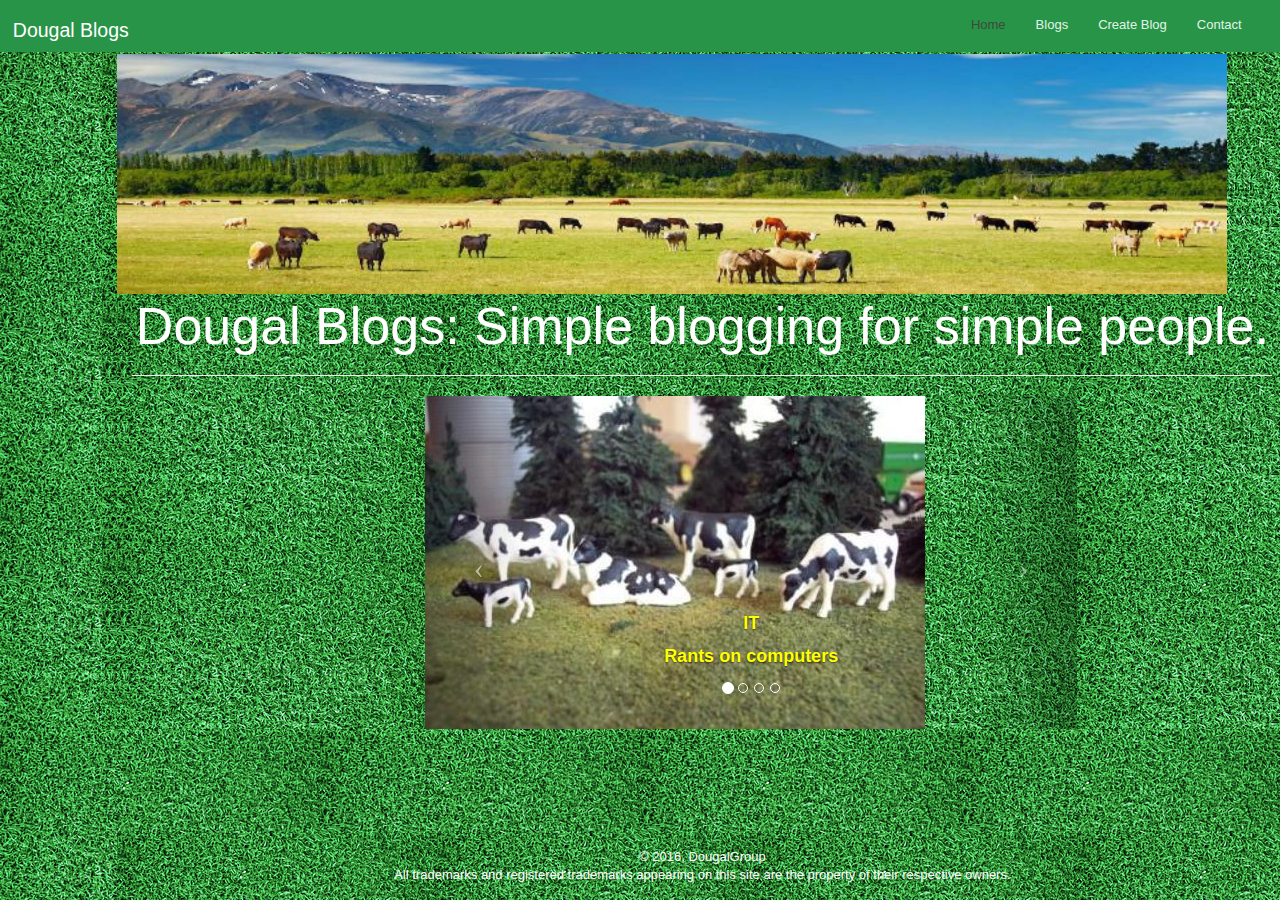
<file: index.html>
<!DOCTYPE html>
<html lang="en">
<head>
	<meta charset="utf-8" />
	<meta name="viewport" content="width=device-width, initial-scale=1" />
	<title>Dougal Blogs</title>
	<link rel="stylesheet" href="https://netdna.bootstrapcdn.com/bootstrap/3.3.6/css/bootstrap.min.css"/>
	<link rel="stylesheet" href="css/bootstrap-navbar-theme.css"/>
	<link rel="stylesheet" href="css/site.css" />
	<link rel="icon" href="images/cows.png">
	<script src="https://ajax.googleapis.com/ajax/libs/jquery/1.12.4/jquery.min.js"></script>
	<script src="https://netdna.bootstrapcdn.com/bootstrap/3.3.6/js/bootstrap.min.js"></script>
	<script src="js/site.js"></script>
</head>
<body>
	<div id="page" class="container">
		<header class="row col-md-12">
			<div id="menu" class="navbar navbar-default navbar-fixed-top">
				<div class="navbar-header">
					<button class="btn btn-success navbar-toggle"
								   data-toggle="collapse"
								   data-target=".navbar-collapse"><span class="glyphicon
								   glyphicon-menu-hamburger"></span></button>
					<div id="logo">
						<a href='index.html'><h3>Dougal Blogs</h3></a>
					</div>
				</div>
				<div class="navbar-collapse collapse">
					<ul class="nav navbar-nav navbar-right">
						<li class="nav active"><a href="index.html">Home</a></li>
						<li class="nav"><a href="bloglist.html">Blogs</a></li>
						<li class="nav"><a href="createBlog.html">Create Blog</a></li>
						<li class="nav"><a href="contactUs.html">Contact</a></li>
					</ul>
				</div>
			</div>
			<div id="banner" class="row">
				<img src="images/banner_edit1.jpg" alt="banner" class="col-md-12 col-lg-12 img-thumbnail"/>
			</div>
		</header>		
		<section id="body"  class="container">
			<div id="title" class="">
				<h1>Dougal Blogs: Simple blogging for simple people.<h1>
			</div>			
			<hr/>
			<div class="row hidden-xs">
				<div class="col-sm-7 col-sm-offset-3">
				<div id="theCarousel" class="carousel slide" data-interval="3000">				
				<ol class="carousel-indicators">
					<li data-target="#theCarousel" data-slide-to="0" class="active"></li>
					<li data-target="#theCarousel" data-slide-to="1"></li>
					<li data-target="#theCarousel" data-slide-to="2"></li>
					<li data-target="#theCarousel" data-slide-to="3"></li>
				</ol>				
					<div class="carousel-inner">
						<div class="item active">
							<a href="bloglist.html">
							<img src="images/topics/cow01.jpg" alt="toy cows" class="img-responsive"/>
							<div class="carousel-caption">
								<h4>IT</h4>
								<p>Rants on computers</p>
							</div>
							</a>							
						</div>
						<div class="item">
							<a href="bloglist.html">
							<img src="images/topics/carefulnow.jpg" alt="careful now" class="img-responsive"/>
							<div class="carousel-caption">
								<h4>Politics</h4>
								<p>Discussions on politics</p>
							</div>
							</a>
						</div>
						<div class="item">
							<a href="bloglist.html">
								<img src="images/topics/dougalflag.jpg" alt="flag" class="img-responsive"/>
								<div class="carousel-caption">
									<h4>Sport</h4>
									<p>Fun with sport</p>
								</div>
							</a>
						</div>
						<div class="item">
							<a href="bloglist.html">
							<img src="images/topics/tv.jpg" alt="sign" class="img-responsive"/>
							<div class="carousel-caption">
								<h4>TV</h4>
								<p>Chat about shows</p>
							</div>
							</a>
						</div>
					</div>
					
					<a href="#theCarousel" class="carousel-control left" data-slide="prev"><span class="icon-prev"></span></a>
					<a href="#theCarousel" class="carousel-control right" data-slide="next"><span class="icon-next"></span></a>
					
				</div>
				</div>
			</div>			
		</section>
		<footer class="container">
            © 2016, DougalGroup
            <br>
            All trademarks and registered trademarks appearing on 
            this site are the property of their respective owners.
		</footer>
	</div>
</body>
</html>
</file>
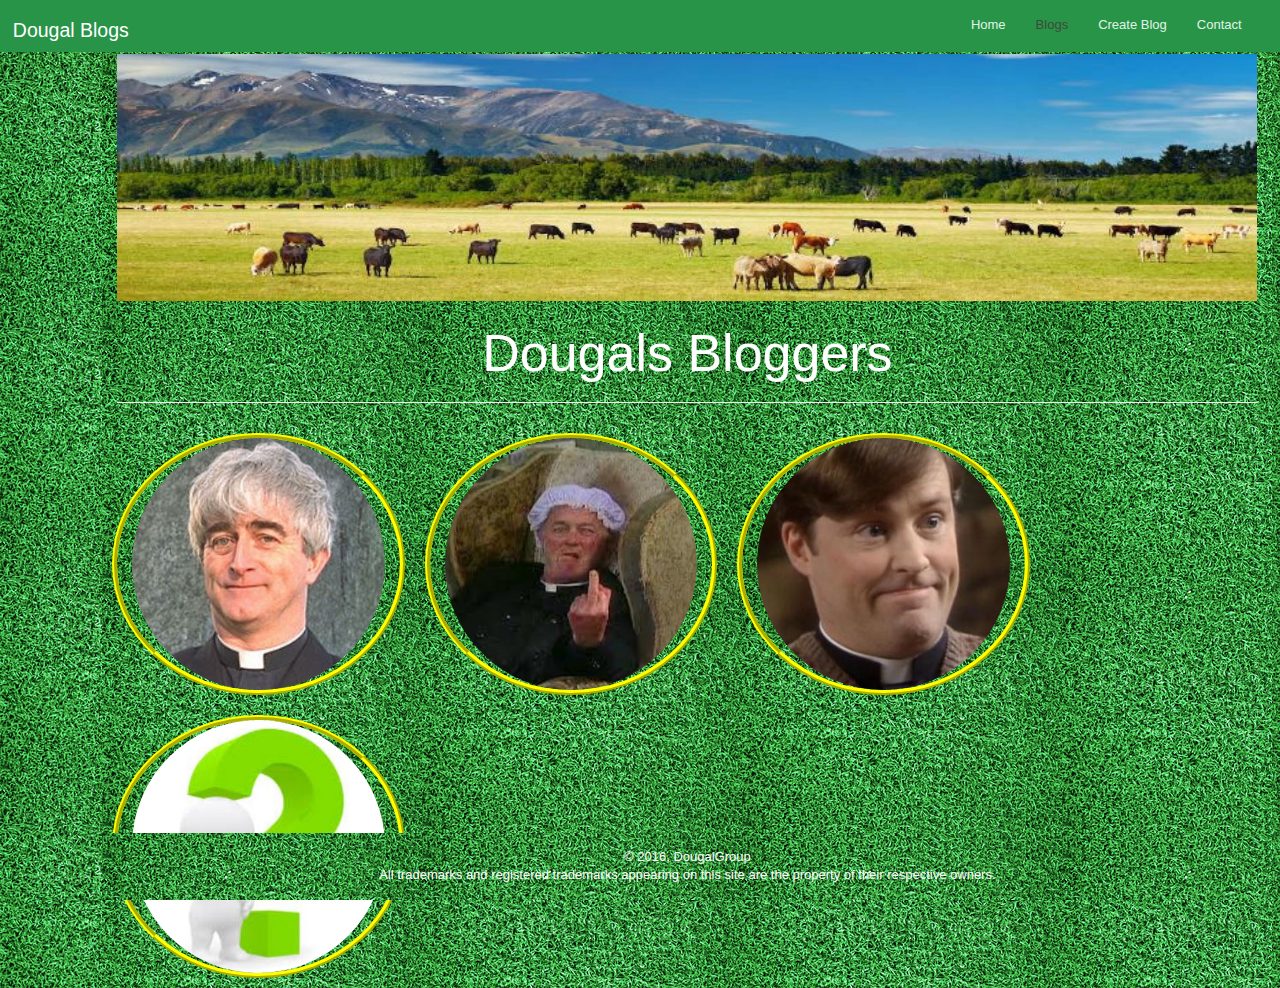
<file: bloglist.html>
<!DOCTYPE html>
<html lang="en">
<head>
	<meta charset="utf-8" />
	<meta name="viewport" content="width=device-width, initial-scale=1" />
	<title>Dougal Blogs</title>
	<link rel="stylesheet" href="https://netdna.bootstrapcdn.com/bootstrap/3.3.6/css/bootstrap.min.css"/>
	<link rel="stylesheet" href="css/bootstrap-navbar-theme.css"/>
	<link rel="stylesheet" href="css/site.css" />
	<link rel="icon" href="images/cows.png">
	<script src="https://ajax.googleapis.com/ajax/libs/jquery/1.12.4/jquery.min.js"></script>
	<script src="https://netdna.bootstrapcdn.com/bootstrap/3.3.6/js/bootstrap.min.js"></script>
	<script src="js/site.js"></script>
</head>
<body>
	<div id="page">
		<header class="container">
			<div id="menu" class="navbar navbar-default navbar-fixed-top">
				<div class="navbar-header">
					<button class="btn btn-success navbar-toggle"
								   data-toggle="collapse"
								   data-target=".navbar-collapse"><span class="glyphicon
								   glyphicon-menu-hamburger"></span></button>
					<div id="logo">
						<a href='index.html'><h3>Dougal Blogs</h3></a>
					</div>
				</div>
				<div class="navbar-collapse collapse">
					<ul class="nav navbar-nav navbar-right">
						<li class="nav"><a href="index.html">Home</a></li>
						<li class="nav active"><a href="bloglist.html">Blogs</a></li>
						<li class="nav"><a href="createBlog.html">Create Blog</a></li>
						<li class="nav"><a href="contactUs.html">Contact</a></li>
					</ul>
				</div>
			</div>
			<div id="banner" class="row">
				<img src="images/banner_edit1.jpg" alt="banner" class="col-md-12 img-thumbnail"/>
			</div>
		</header>		
		<section id="body"  class="container">
			<div id="title">
				<h1 id="bloggers">Dougals Bloggers<h1>
			</div>
			<hr/>
			<div class="row">
				<img src="images/bloggers/Father_Ted.jpg" alt="1"
					 class="col-xs-5 col-xs-offset-4 col-sm-3 col-md-3 col-lg-3 img-circle"/>
				<img src="images/bloggers/father-jack.jpg" alt="2"
					 class="col-xs-5 col-xs-offset-4 col-sm-3 col-md-3 col-lg-3 img-circle"/>
				<img src="images/bloggers/frdougal.jpg" alt="3"
					 class="col-xs-5 col-xs-offset-4 col-sm-3 col-md-3 col-lg-3 img-circle"/>
				<a href="createBlog.html">
					<img src="images/bloggers/question.jpg" alt="4"
						 class="col-xs-5 col-xs-offset-4 col-sm-3 col-md-3 col-lg-3 img-circle"/>
				</a>
			</div>
			<div id="blogentry"></div>
		</section>
		<footer class="container">
            © 2016, DougalGroup
            <br>
            All trademarks and registered trademarks appearing on 
            this site are the property of their respective owners.
		</footer>
	</div>
	
	<script src="js/site.js"></script>
</body>
</html>
</file>
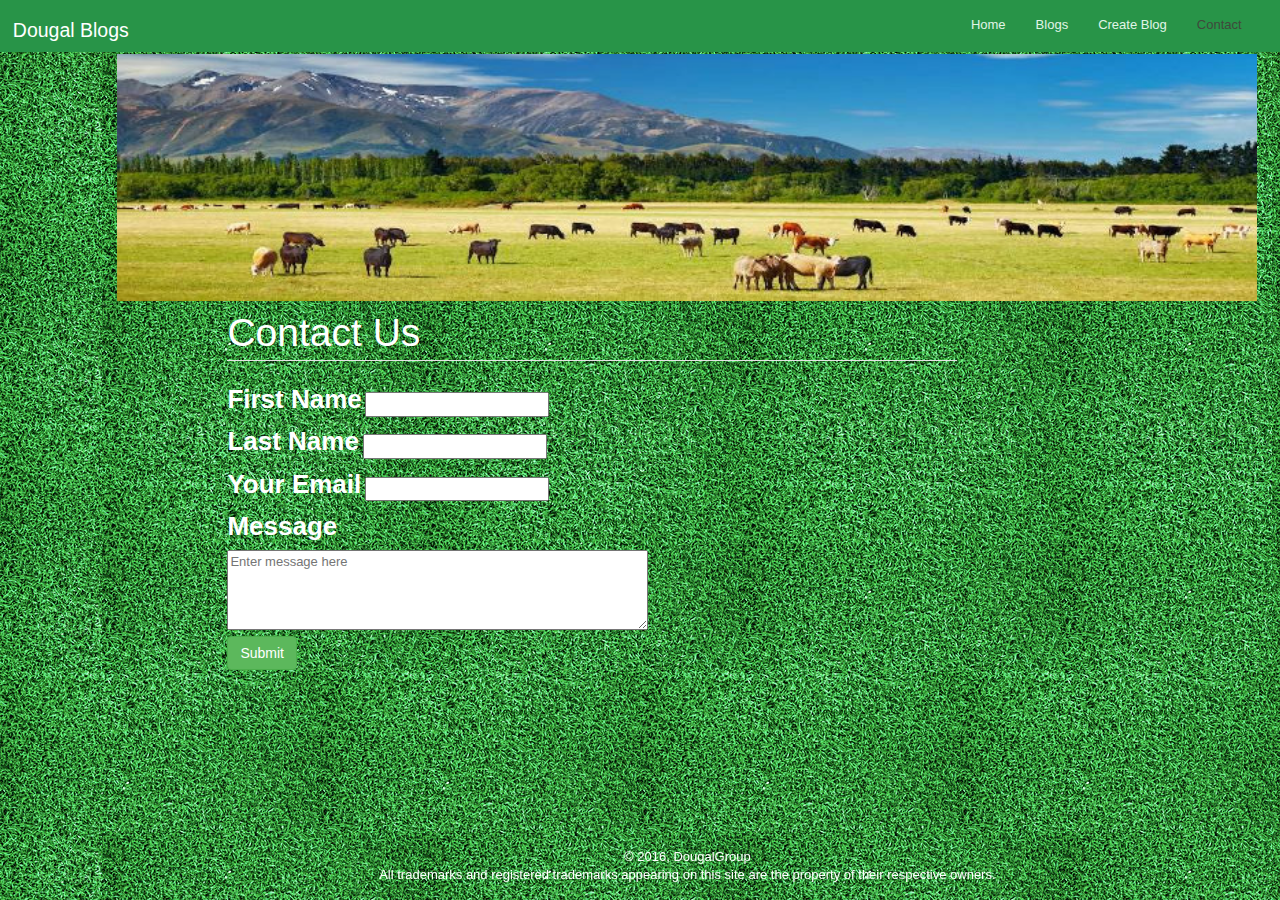
<file: contactUs.html>
<!DOCTYPE html>
<html lang="en">
<head>
	<meta charset="utf-8" />
	<meta name="viewport" content="width=device-width, initial-scale=1" />
	<title>Dougal Blogs</title>
	<link rel="stylesheet" href="https://netdna.bootstrapcdn.com/bootstrap/3.3.6/css/bootstrap.min.css"/>
	<link rel="stylesheet" href="css/bootstrap-navbar-theme.css"/>
	<link rel="stylesheet" href="css/site.css" />
	<link rel="icon" href="images/cows.png">
	<script src="https://ajax.googleapis.com/ajax/libs/jquery/1.12.4/jquery.min.js"></script>
	<script src="https://netdna.bootstrapcdn.com/bootstrap/3.3.6/js/bootstrap.min.js"></script>
	<script src="js/jquery.validate.min.js"></script>
	<script src="js/site.js"></script>
</head>
<body>
	<div id="page">
		<header class="container">
			<div id="menu" class="navbar navbar-default navbar-fixed-top">
				<div class="navbar-header">
					<button class="btn btn-success navbar-toggle"
								   data-toggle="collapse"
								   data-target=".navbar-collapse"><span class="glyphicon
								   glyphicon-menu-hamburger"></span></button>
					<div id="logo">
						<a href='index.html'><h3>Dougal Blogs</h3></a>
					</div>
				</div>
				<div class="navbar-collapse collapse">
					<ul class="nav navbar-nav navbar-right">
						<li class="nav"><a href="index.html">Home</a></li>
						<li class="nav"><a href="bloglist.html">Blogs</a></li>
						<li class="nav"><a href="createBlog.html">Create Blog</a></li>
						<li class="nav active"><a href="contactUs.html">Contact</a></li>
					</ul>
				</div>
			</div>
			<div id="banner" class="row">
				<img src="images/banner_edit1.jpg" alt="banner" class="col-md-12 col-lg-12 img-thumbnail"/>
			</div>
		</header>		
		<section id="body"  class="container">			
			<form method="post" class="col-md-8 col-md-offset-1" id="form1"
				  action="" novalidate="novalidate"
				  onsubmit="alert('Thank you for your email. Mrs Doyle will reply soon!')">
				<fieldset>
					<legend>Contact Us</legend>
					<div>
						<label  for="firstname">First Name</label>
						<input id="firstname" type="text" name="firstname" title="Please enter your first name">
					</div>
					<div>
						<label  for="lastname">Last Name</label>
						<input id="lastname" type="text" name="lastname" title="Please enter your last name">
					</div>
					<div>
						<label for="email">Your Email</label>
						<input id="email" type="email" name="email" title="Please enter your email">
					</div>
					<div>
						<label>Message</label>
						<br/>
						<textarea rows="4" cols="50" name="comment" form="form1" placeholder="Enter message here"></textarea>
					</div>
						<input class="submit btn btn-success" type="submit" value="Submit">
					<div class="error"></div>
				</fieldset>
			</form>

			
		</section>
		<footer class="container">
            © 2016, DougalGroup
            <br>
            All trademarks and registered trademarks appearing on 
            this site are the property of their respective owners.
		</footer>
	</div>
</body>
</html>
</file>
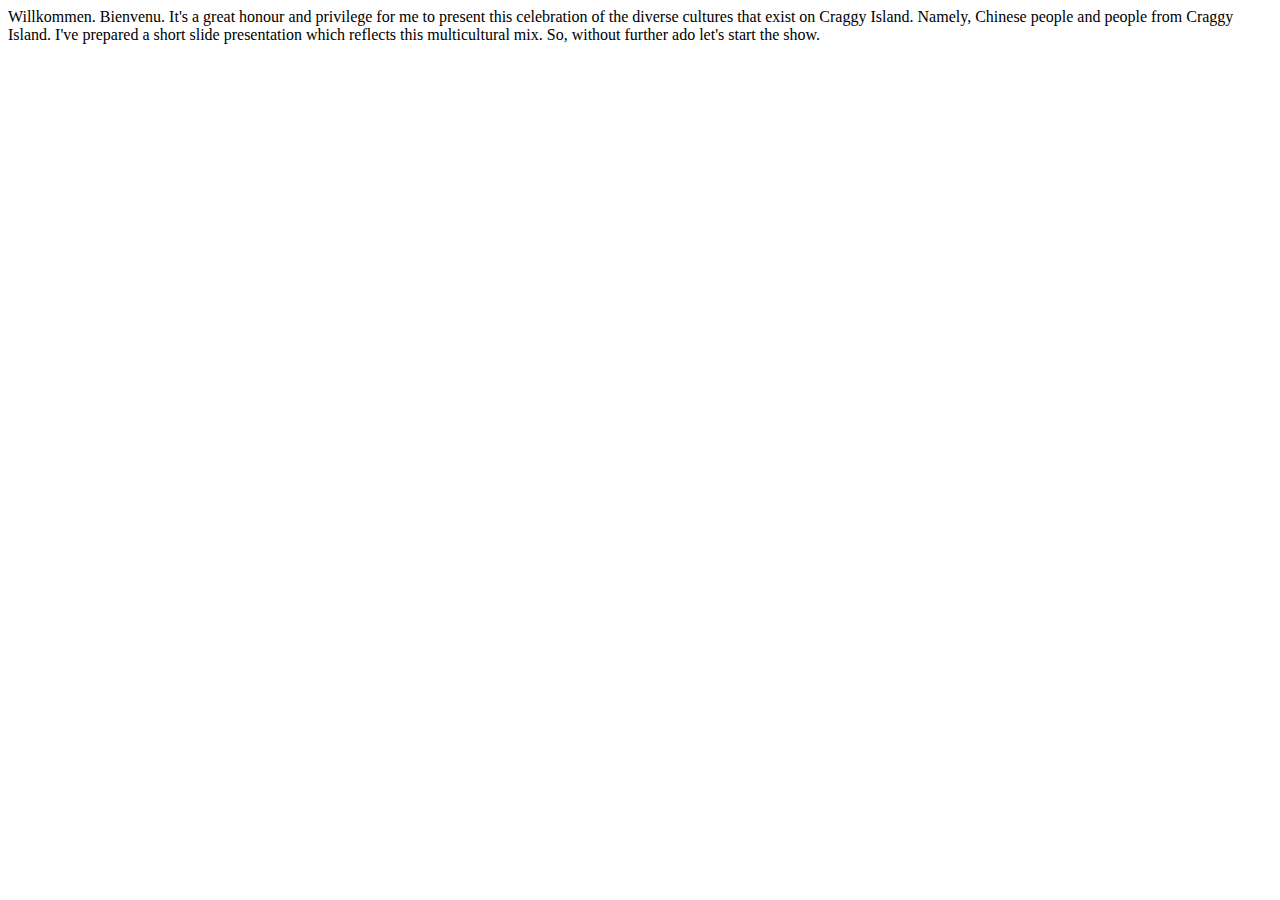
<file: textxml.html>
<!DOCTYPE html>
<html lang="en">
<head>
    <meta charset="UTF-8">
    <title>test</title>
</head>
<body>
    <div id="testing">

    </div>
<script>

    function init() {
        var url = "./xml/frted.xml"
        var request = new XMLHttpRequest();
        request.onreadystatechange = function () {
            if (request.readyState == 4 && request.status == 200) {
                myFunction(request);
            }
        };
        request.open("GET", "frted.xml", true);
        request.send();
        function myFunction(xml) {
            var xmlDoc = xml.responseXML;
            var x = xmlDoc.getElementsByTagName("ENTRY")[0].childNodes[0];
            console.log(x);
            document.getElementById("testing").innerHTML = x.data;
        }
    }

    window.onload = init;
</script>
</body>
</html>
</file>
<file: css/site.css>
body {
	background-image: url(../images/astroturf.jpg);
    font-size: small;
    margin-top: 50px;
    margin-left: 8%;
    margin-right: 0px;
    margin-bottom: 80px;
	position: absolute;
	color:	white;
}

footer
{  
  color:            	#ffffff;
  text-align:       	center;
  padding:          	15px;
  margin:               40px 0px 0px 0px;
  font-size:        	200%;
  position: 			fixed;
  bottom:				0;
  
}

input, select, textarea {
	color: #555555;
}

legend {
	color: white;
	font-size: 300%
}

form fieldset div label{
	font-size: 200%;
}

#form1 label.error {
    color: yellow;
    font-size: large;
    font-weight: bold;
    display: inline;
    margin: 4px 0 5px 0px;
    padding: 0;
    text-align: right;
    width: 400px;
}

.carousel-inner > .item > img {
    margin: 0 auto;
}

#menu {
    padding-right: 3%;
    padding-left:  1%;
}

#logo a h3{
    color: white;
    font-size: 150%;
}

section div h1{
    font-size: 400%;
	text-align: center;
}

#bloggers {
	text-align: center;
}

.carousel-caption h4, .carousel-caption p   {
	color: yellow;
    font-weight: bold;
    font-size: large;
}

.container {
    font-size: small;
    color: white;	
    background-image: url(../images/astroturf.jpg);
}

.img-thumbnail {
	background-image: url(../images/astroturf.jpg);
	border-width: 0px;
}

.img-circle {
    margin: 10px;
    border: ridge yellow 5px;
}

/*
#thestuff {
    width: 80%;
    display: auto;
    
}

#header{
    background-color: red;
    width: 100%;
    height: 20%;
    margin: 0px 0px 5px 0px;
}

#navbar{
    background-color: blue;
    width: 100%;
    height: 5%;
    margin: 0px 0px 5px 0px;
}

#carosel{
    background-color: green;
    margin: 0px 0px 5px 0px;
    width: 100%;
    height: 40%;
}

div#tableContainer {
    display: table;
    border-spacing: 10px;
    width: 100%;
}

div#tableRow {
    display: table-row;
    width: 100%;
}

#blog1 {
    display: table-cell;
    width: auto;
    background-color: purple;
    padding: 15%;
}

#blog2 {
    display: table-cell;
    width: auto;
    background-color: aqua;
    padding: 15%;
}

#blog3 {
    display: table-cell;
    width: auto;
    background-color: black;
    padding: 15%;
}

#blog4 {
    display: table-cell;
    width: auto;
    background-color: magenta;
    padding: 15%;
}
    
#footer{
    background-color: orange;
    margin: 0px 5px 5px 5px;
} */
</file>
